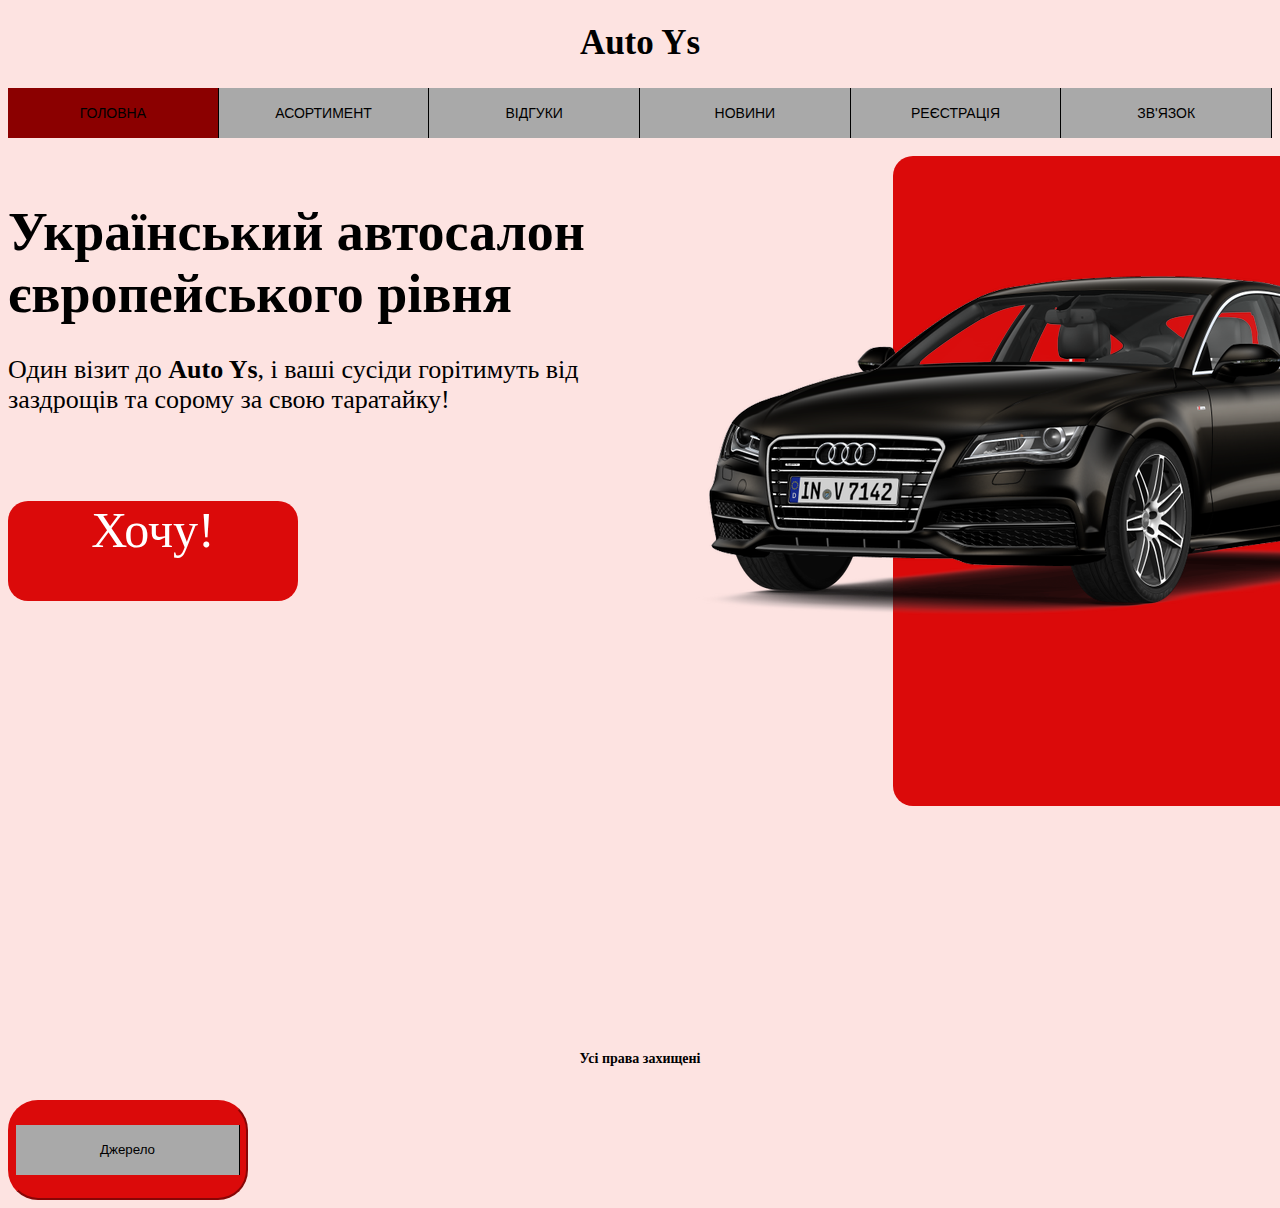
<file: index.html>
<!DOCTYPE html>
<html lang="uk">
	<head>
		<meta charset="utf-8">
		<title>Auto Ys</title>

		<link rel="stylesheet" type="text/css" href="style.css">
		<link rel="stylesheet" type="text/css" href="main.js">
		<meta name="viewport" content="width=device-width, initial-scale=100%">
	</head>

	<body>
		<h1>Auto Ys</h1>
		<nav>
			<img src="menu.png" width="50px" height="50px" alt="Menu">
			<ul>
				<li><a class="active" href="#">Головна</a></li>

				<li><a href="index2.html">Асортимент</a>
					<ul>
						<li><a href="#">Кольори</a></li>
						<li><a href="#">Моделі</a></li>
						<li><a href="#">Інші послуги</a></li>
					</ul>
				</li>

				<li><a href="index3.html">Відгуки</a></li>

				<li><a href="index4.html">Новини</a>
					<ul>
						<li><a href="#">Знижки</a></li>
						<li><a href="#">Гарячі ціни</a></li>
						<li><a href="#">Благодійність</a></li>
					</ul>
				</li>

				<li><a href="index5.html">Реєстрація</a></li>
					
				<li><a href="#">Зв'язок</a>
					<ul>
						<li><a href="#">+380 98 765 43 21</a></li>
						<li><a href="#">+380 63 333 22 11</a></li>
					</ul>	
				</li>
				
			</ul>
		</nav>

		<br>

		<div class="container">

			<h2><b>Український автосалон європейського рівня</b></h2>

			<p>Один візит до <b>Auto Ys</b>, і ваші сусіди горітимуть від заздрощів та сорому за свою таратайку!</p>
		
			<div class="square"></div>

			<img src="5.png">

			<div class="button_hochu">Хочу!</div>

		</div>		

		<footer>
			<h6>Усі права захищені</h6>
		</footer>
		
		<button class="source"><a href="https://auto.ria.com/uk/" target="blank">Джерело</a></button>
	</body>

</html>
</file>
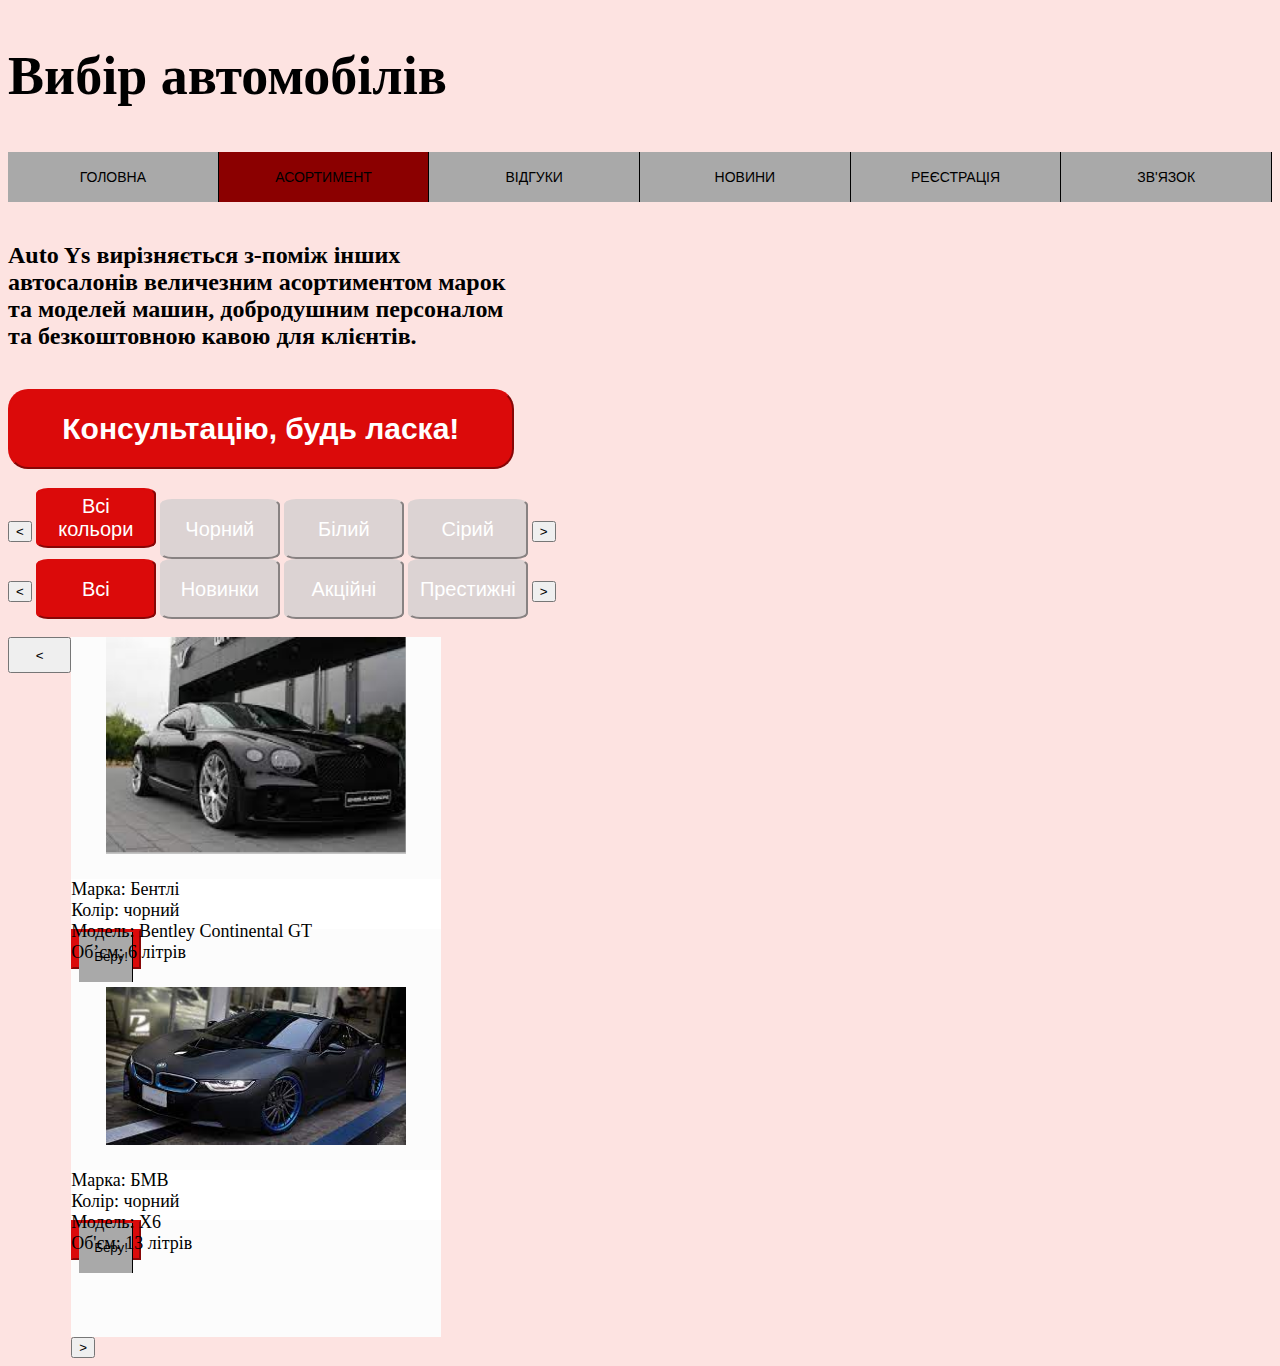
<file: index2.html>
<!DOCTYPE html>
<html>
	<head>
		<meta charset="utf-8">
		<meta name="viewport" content="width=device-width, initial-scale=1">
		<title>Асортимент</title>

		<link rel="stylesheet" type="text/css" href="style.css">
		<link rel="stylesheet" type="text/css" href="main.js">
		<meta name="viewport" content="width=device-width, initial-scale=100%">
	</head>

	<body>
		<h2>Вибір автомобілів</h2>
		<nav>
			<ul>
				<li><a href="index.html">Головна</a></li>

				<li><a class="active" href="#">Асортимент</a>
					<ul>
						<li><a href="#">Кольори</a></li>
						<li><a href="#">Моделі</a></li>
						<li><a href="#">Інші послуги</a></li>
					</ul>
				</li>

				<li><a href="index3.html">Відгуки</a></li>

				<li><a href="index4.html">Новини</a>
					<ul>
						<li><a href="#">Знижки</a></li>
						<li><a href="#">Гарячі ціни</a></li>
						<li><a href="#">Благодійність</a></li>
					</ul>
				</li>

				<li><a href="index5.html">Реєстрація</a></li>
					
				<li><a href="#">Зв'язок</a>
					<ul>
						<li><a href="#">+380 98 765 43 21</a></li>
						<li><a href="#">+380 63 333 22 11</a></li>
					</ul>
			</ul>
		</nav>

		<div class="concontainer">
		
		<h5>Auto Ys вирізняється з-поміж інших автосалонів величезним асортиментом марок та моделей машин, добродушним персоналом та безкоштовною кавою для клієнтів.</h5>

		<button class="button_konsultation"><b>Консультацію, будь ласка!</b></button>

		</div>

		<br>

		<div>
			<button class="cirle"><</button>
			<button class="squareee">Всі кольори</button>
			<button class="squaree">Чорний</button>
			<button class="squaree">Білий</button>
			<button class="squaree">Сірий</button>
			<button class="ciirle">></button>

			<br>

			<button class="cirle"><</button>
			<button class="squareee">Всі</button>
			<button class="squaree">Новинки</button>
			<button class="squaree">Акційні</button>
			<button class="squaree">Престижні</button>
			<button class="ciirle">></button>
		</div>

		<br>		

		<div class="kartky">
			<button class="cirle"><</button>
			<div>
				<div class="sq">
				<img class="imgg" src="6.png" width="300px">
				<ul class="ull">
					<li>Марка: Бентлі</li>
					<li>Колір: чорний</li> 
					<li>Модель: Bentley Continental GT</li>
					<li>Об’єм: 6 літрів</li>
				</ul>
				<button class="beru"><a href="index5.html">Беру!</a></button>
			</div> 
			

			<div>
				<div class="ssq">
				<img class="imgg" src="4.jpg" width="300px">
				<ul class="ull">
					<li>Марка: БМВ</li>
					<li>Колір: чорний</li>
					<li>Модель: Х6</li>		
					<li>Об'єм: 13 літрів</li>
				</ul>
				<button class="beru"><a href="index_add2.html">Беру!</a></button>
				</div>	
			</div>
			<button class="ciirle">></button>
		</div>	

	</body>
				
</html>
</file>
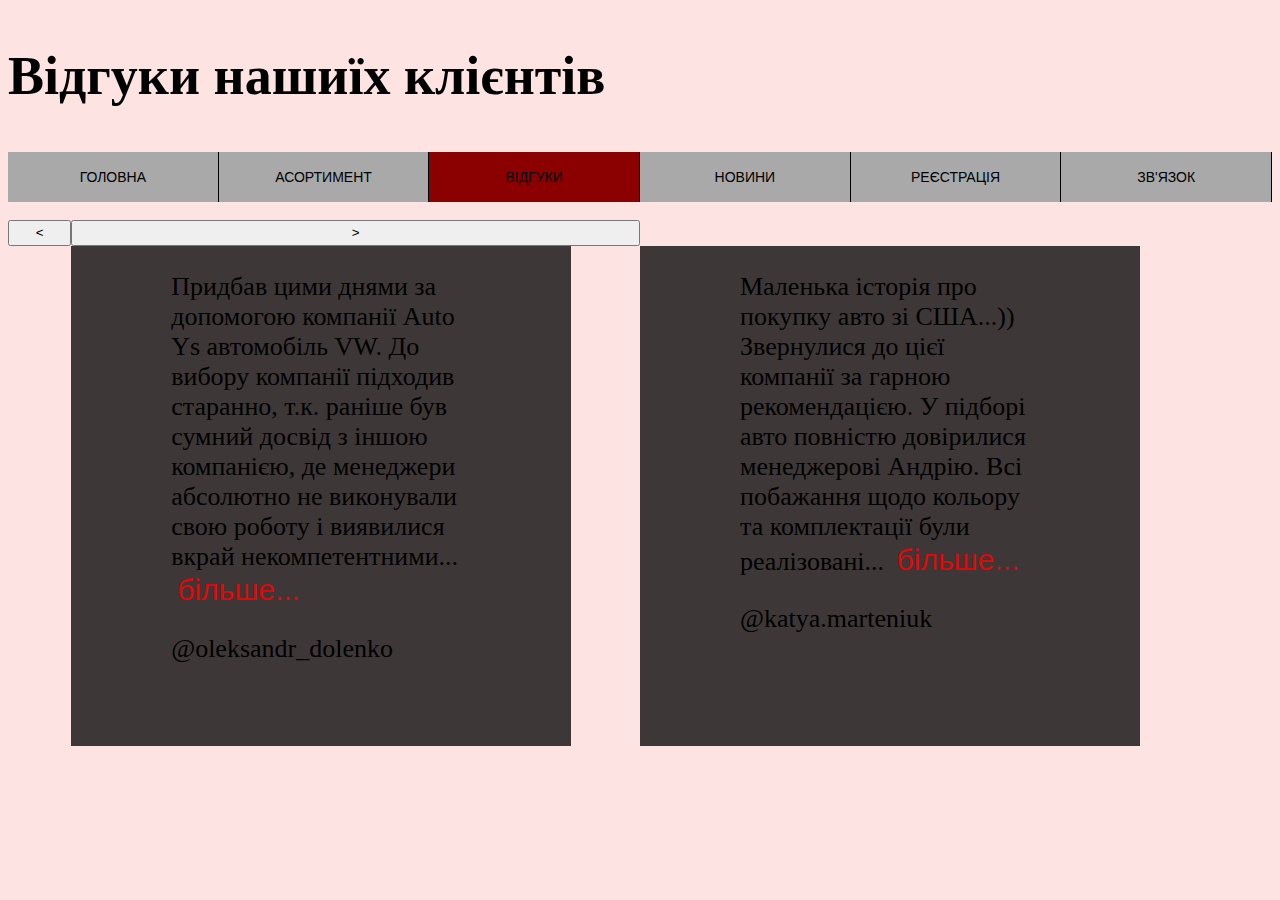
<file: index3.html>
<!DOCTYPE html>
<html>
	<head>
		<meta charset="utf-8">
		<meta name="viewport" content="width=device-width, initial-scale=1">
		<title>Відгуки</title>

		<link rel="stylesheet" type="text/css" href="style.css">
		<link rel="stylesheet" type="text/css" href="main.js">
		<meta name="viewport" content="width=device-width, initial-scale=100%">
	</head>

	<body>
		<h2>Відгуки нашиїх клієнтів</h2>
		<nav>
			<ul>
				<li><a href="index.html">Головна</a></li>

				<li><a href="index2.html">Асортимент</a>
					<ul>
						<li><a href="#">Кольори</a></li>
						<li><a href="#">Моделі</a></li>
						<li><a href="#">Інші послуги</a></li>
					</ul>
				</li>

				<li><a class="active" href="#">Відгуки</a></li>

				<li><a href="index4.html">Новини</a>
					<ul>
						<li><a href="#">Знижки</a></li>
						<li><a href="#">Гарячі ціни</a></li>
						<li><a href="#">Благодійність</a></li>
					</ul>
				</li>

				<li><a href="index5.html">Реєстрація</a></li>
					
				<li><a href="#">Зв'язок</a>
					<ul>
						<li><a href="#">+380 98 765 43 21</a></li>
						<li><a href="#">+380 63 333 22 11</a></li>
					</ul>
			</ul>
		</nav>
		
		<br>

		<div class="kartky">
			<button class="cirle"><</button>
			<div class="vidguk">
				<div class="shche_menshyi_kvadrat">
					<p>Придбав цими днями за допомогою компанії Auto Ys автомобіль VW. До вибору компанії підходив старанно, т.к. раніше був сумний досвід з іншою компанією, де менеджери абсолютно не виконували свою роботу і виявилися вкрай некомпетентними... <button  class="bilshe">більше...</button></p>

					<p>@oleksandr_dolenko</p>
				</div>
			</div>
		
			<div class="viddguk">
				<div class="shche_menshyi_kvadrat">
					<p>Маленька історія про покупку авто зі США...)) 
		Звернулися до цієї компанії за гарною рекомендацією. У підборі авто повністю довірилися менеджерові Андрію. Всі побажання щодо кольору та комплектації були реалізовані... <button class="bilshe"> більше...</button></p>
		
					<p>@katya.marteniuk</p>
				</div>
			</div>
			<button class="ciirle">></button>
		</div>

	</body>
	
</html>
</file>
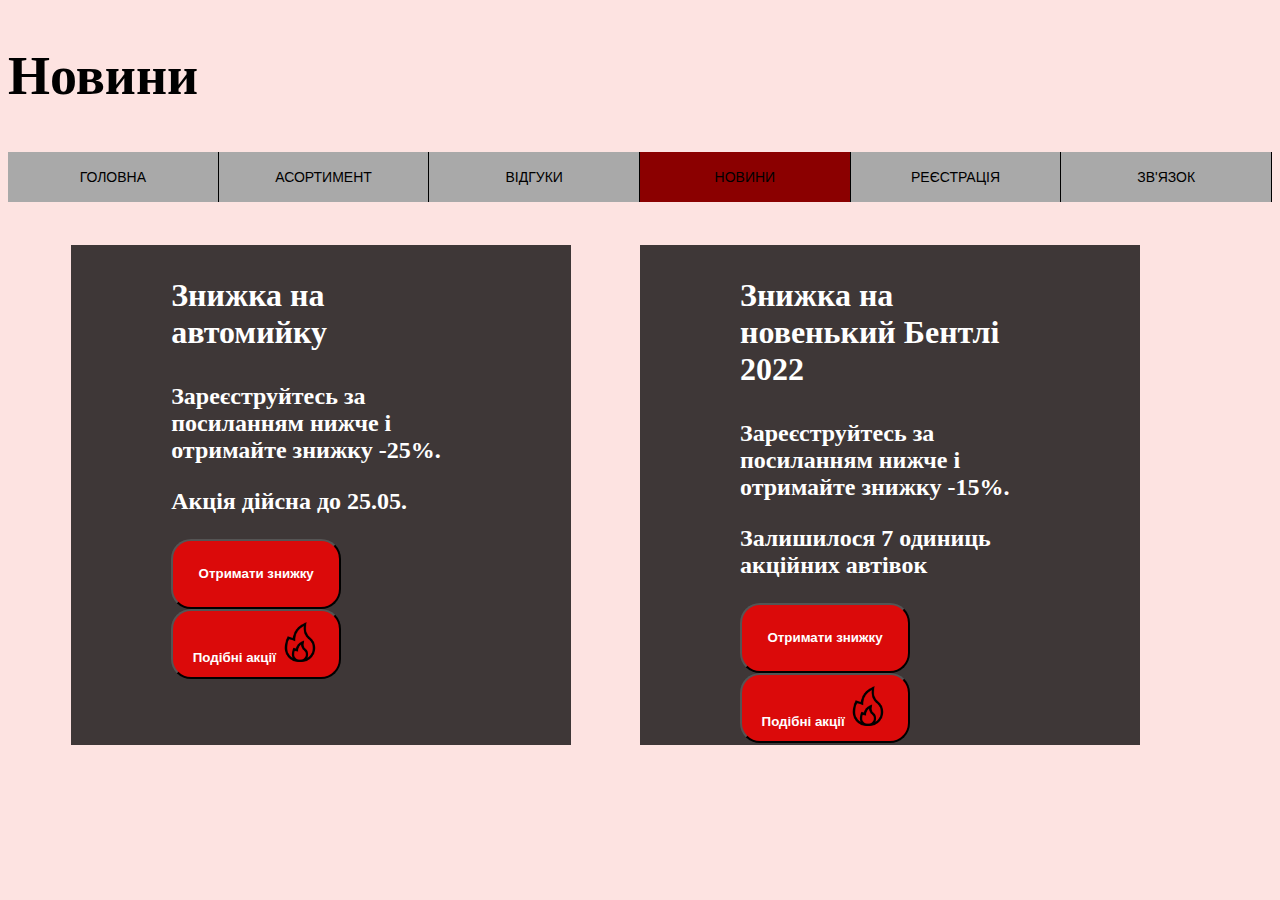
<file: index4.html>
<!DOCTYPE html>
<html>
	<head>
		<meta charset="utf-8">
		<meta name="viewport" content="width=device-width, initial-scale=1">
		<title>Новини</title>

		<link rel="stylesheet" type="text/css" href="style.css">
		<link rel="stylesheet" type="text/css" href="main.js">
		<meta name="viewport" content="width=device-width, initial-scale=100%">
	</head>

	<body>
		<h2>Новини</h2>
		<nav>
			<ul>
				<li><a href="index.html">Головна</a></li>

				<li><a href="index2.html">Асортимент</a>
					<ul>
						<li><a href="#">Кольори</a></li>
						<li><a href="#">Моделі</a></li>
						<li><a href="#">Інші послуги</a></li>
					</ul>
				</li>

				<li><a href="index3.html">Відгуки</a></li>

				<li><a class="active" href="#">Новини</a>
					<ul>
						<li><a href="#">Знижки</a></li>
						<li><a href="#">Гарячі ціни</a></li>
						<li><a href="#">Благодійність</a></li>
					</ul>
				</li>

				<li><a href="index5.html">Реєстрація</a></li>
					
				<li><a href="#">Зв'язок</a>
					<ul>
						<li><a href="#">+380 98 765 43 21</a></li>
						<li><a href="#">+380 63 333 22 11</a></li>
					</ul>
			</ul>
		</nav>

		<br>

		<div class="kartky">
			<div class="vidguk">
				<div class="shche_menshyi_kvadrat">
					<h3 class="znyzhka_title">Знижка на автомийку</h2>
					<h3 class="znyzhka">Зареєструйтесь за посиланням нижче і отримайте знижку -25%.</h3>
					<h3 class="znyzhka">Акція дійсна до 25.05.</h3>
					<button class="button_zn"><b>Отримати знижку</b></button>
					<button class="button_zn"><b>Подібні акції</b>
						<img src="fire.png" width="40px"></button>
				</div>
			</div>

			<div class="viddguk">
				<div class="shche_menshyi_kvadrat">
					<h3 class="znyzhka_title">Знижка на новенький Бентлі 2022</h2>
					<h3 class="znyzhka">Зареєструйтесь за посиланням нижче і отримайте знижку -15%.</h3>
					<h3 class="znyzhka">Залишилося 7 одиниць акційних автівок</h3>
					<button class="button_zn"><b>Отримати знижку</b></button>
					<button class="button_zn"><b>Подібні акції</b>
						<img src="fire.png" width="40px"></button>
				</div>
			</div>
		</div>

	</body>

</html>
</file>
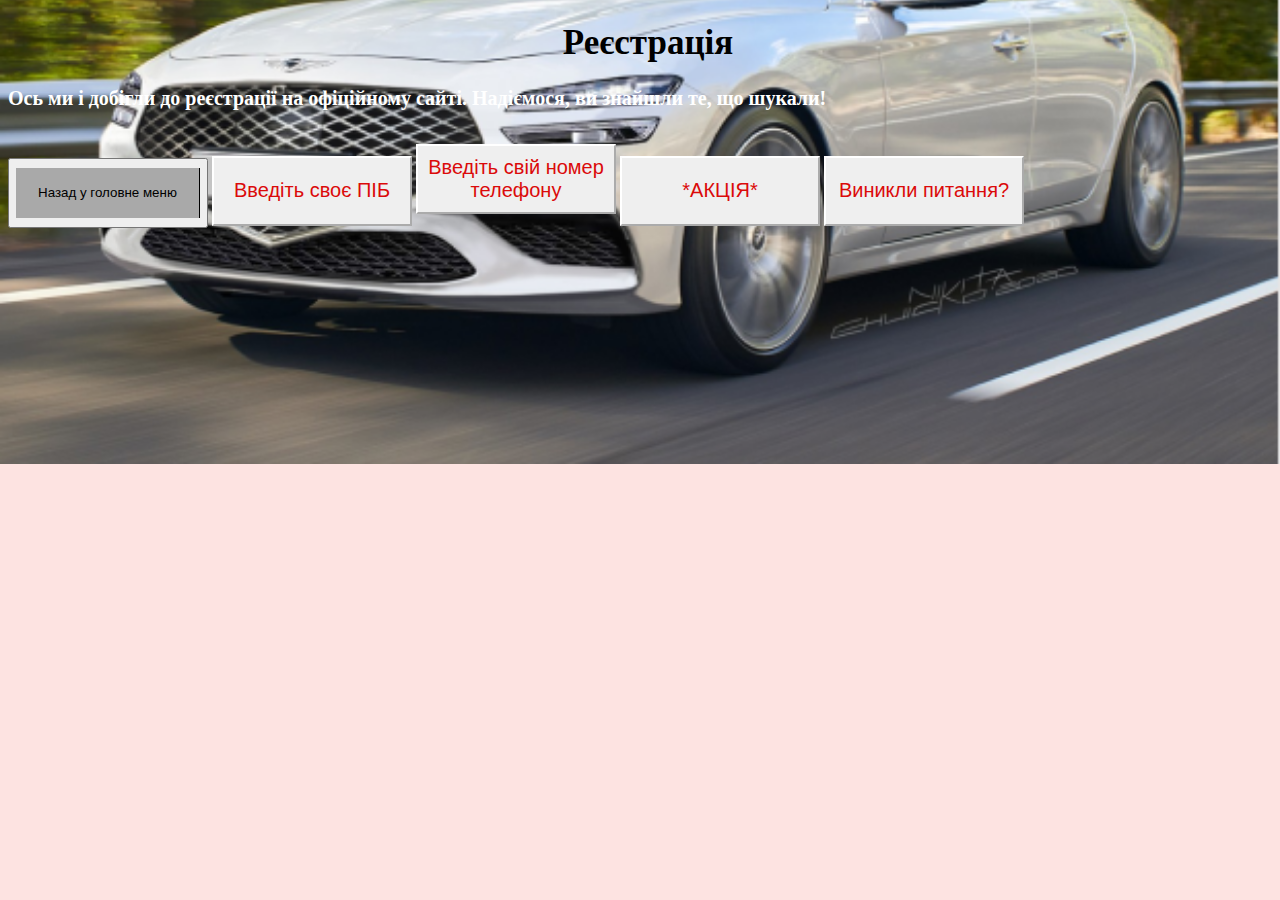
<file: index5.html>
<!DOCTYPE html>
<html>
<head>
	<meta charset="utf-8">
	<meta name="viewport" content="width=device-width, initial-scale=1">
	<title>Реєстрація</title>

	<link rel="stylesheet" type="text/css" href="style.css">
	<link rel="stylesheet" type="text/css" href="main.js">
	<meta name="viewport" content="width=device-width, initial-scale=100%">
</head>

<body class="frame">

	<h1>Реєстрація</h1>

	<h2 class="fr">Ось ми і добігли до реєстрації на офіційному сайті.
	Надіємося, ви знайшли те, що шукали!</h2>

	<br>
	
	<button class="nazad_u_golovne_menu"><a href="index.html">Назад у головне меню</a></button>

	<button class="logIn">Введіть своє ПІБ</button>

	<button class="logIn">Введіть свій номер телефону</button>

	<button class="logIn">*АКЦІЯ*</button>

	<button class="logIn">Виникли питання?</button>

</body>
</html>
</file>
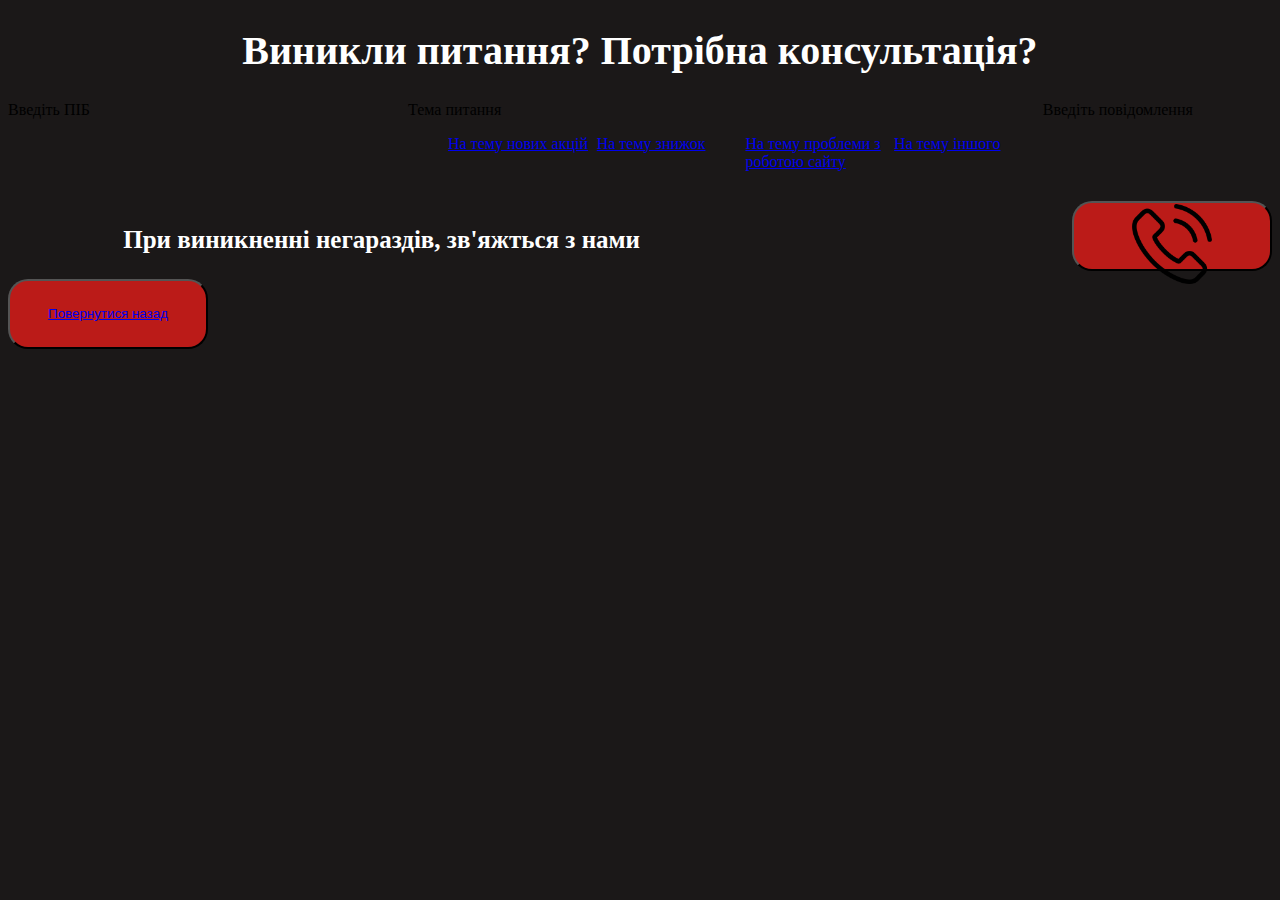
<file: index_add.html>
<!DOCTYPE html>
<html>
<head>
	<meta charset="utf-8">
	<meta name="viewport" content="width=device-width, initial-scale=1">
	<title>Екран "Тимчасово недоступно"</title>

	<link rel="stylesheet" type="text/css" href="style2.css">
	<link rel="stylesheet" type="text/css" href="main.js">
	<meta name="viewport" content="width=device-width, initial-scale=100%">
</head>
<body>

	<h1>Виникли питання? Потрібна консультація?</h1>

	<div class="conntainer">

		<div class="square">Введіть ПІБ</div>

		<div class="square2">Тема питання
			<ul>
				<li><a href="#">На тему нових акцій</a></li>
				<li><a href="#">На тему знижок</a></li>
				<li><a href="#">На тему проблеми з роботою сайту</a></li>
				<li><a href="#">На тему іншого</a></li>
			</ul>
		</div>

		<div class="square3">Введіть повідомлення</div>

	</div>

	<div class="container">

		<div class="column"><h3>При виникненні негараздів, зв'яжться з нами</h3></div>

		<div class="column"><button><a href="index.html"><img src="phone.png" width="80" height="80"></a></button></div>

	</div>

	<button><a href="index.html">Повернутися назад</a></button>

</body>
</html>
</file>
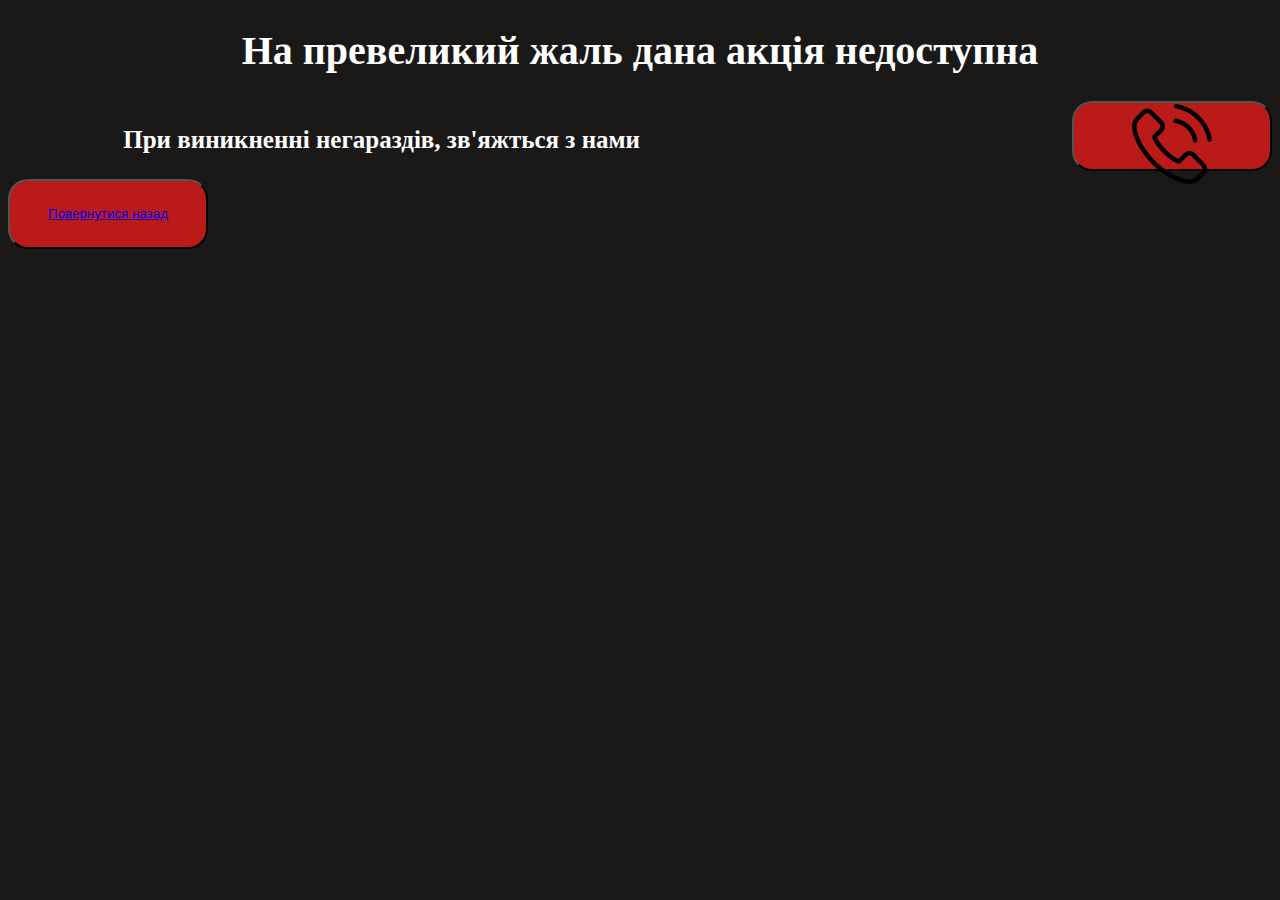
<file: index_add2.html>
<!DOCTYPE html>
<html>
<head>
	<meta charset="utf-8">
	<meta name="viewport" content="width=device-width, initial-scale=1">
	<title>Екран "Виникли питання"</title>

	<link rel="stylesheet" type="text/css" href="style2.css">
	<link rel="stylesheet" type="text/css" href="main.js">
	<meta name="viewport" content="width=device-width, initial-scale=100%">
</head>
<body>

	<h1>На превеликий жаль дана акція недоступна</h1>

	<div class="container">

		<div class="column"><h3>При виникненні негараздів, зв'яжться з нами</h3></div>

		<div class="column"><button><a href="index.html"><img src="phone.png" width="80" height="80"></a></button></div>

	</div>		

	<button><a href="index.html">Повернутися назад</a></button>
	
</body>
</html>
</file>
<file: style.css>
body {
	background: #FDE3E1;
}
h1 {
	text-align: center; 
	font-size: 35px;
}
ul {
	list-style: none;
	margin: 0;
	padding-left: 0px;
	margin-top: 25px;
	background: darkgrey;
	height: 50px;
}
nav ul {
  display: flex;
  flex-direction: row;
  justify-content: space-around;
  height: 50px;
  background-color: #000000;
}
nav li {
  flex: 1;
  display: flex;
}
a {
	text-decoration: none;
	background: darkgrey;
	color: #000000;
	padding: 0px 15px;
	font-family: arial;
	line-height: 50px;
	display: block;
	border-right: 1px solid ;
	-moz-transition: all 0.3s 0.01s ease;
	-o-transition: all 0.3s 0.01s ease;
	-webkit-transition: all 0.3s 0.01s ease;
}
nav a {
  display: flex;
  justify-content: center;
  align-items: center;
  width: 100%;
  text-transform: uppercase;
  color: #000000;
  font-size: 14px;
  padding: 0 10px;
}
nav a:hover {
  background-color: darkred;
}
li {
	float: left;
	position: relative;
}
	li > ul {
		position: absolute;
		top: 25px;
		display: none;
	}
	li:hover > ul {
		display: block;
		width: 220px;
	}
	li:hover > ul > li {
		float: none;
	}
.active {
	background-color: darkred;
	color: #000000;
}
.container {
	display: grid;
	grid-template-columns: 50% 20% 30%;
	grid-template-rows: 20% 20% 10%;
}
h2 {
	font-size: 54px;
	grid-column: 1;
	grid-row: 1;
}
p {
	font-size: 26px;
	grid-column: 1;
	grid-row: 2;
}
.square {
	grid-column: 3;
	grid-row: 1;
	height: 650px;
	width: 550px;
	background-color: #DB0A0A;
	border-radius: 20px;
}
img {
	grid-column: 2;
	grid-row: 1;
}
.button_hochu {
	grid-column: 1;
	grid-row: 3;
	height: 100px;
	width: 290px;
	background-color: #DB0A0A;
	border-radius: 20px;
	text-align: center;
	font-size: 50px;
	color: #FFFFFF;
}
h6 {
	text-align: center; 
	font-size: 14px;
}
.source {
	height: 100px;
	width: 240px;
	color: #FFFFFF;
	background-color: #DB0A0A;
	border-color: #DB0A0A;
	border-radius: 30px;
}
nav img { display: none; }

@media (max-width: 600px) {
	nav {
		position: absolute;
		top: 0px;
		left: 5px;
	} 

	nav img { display: block; }

	nav ul { display: none; }

	nav:hover ul { display: block; }

	nav > ul > li > ul > li { display: none; }
}

@media (max-width: 480px) {
	.concontainer { display: block; }
	.photo { max-width: 100%; }
	h2 {
		font-size: 30px;
	}
}



.concontainer {
	display: grid;
	grid-template-columns: 40% 20% 30%;
	grid-template-rows: 40% 30% 20%;
}
h5 {
	grid-row: 1;
	grid-column: 1;
	font-size: 24px;
}
.button_konsultation {
	grid-row: 3;
	grid-column: 1;
	background-color: #DB0A0A;
	color: #FFFFFF;
	font-size: 30px;
	border-color: #DB0A0A;
	height: 80px;
	border-radius: 20px;
}
.circle {
	grid-column: 1;
	grid-row: 1;
	border-radius: 50%;
	height: 60px;
	width: 60px;
	background-color: #DCD3D3;
	color: #FFFFFF;
}
.ciircle {
	grid-column: 4;
	grid-row: 1;
	border-radius: 50%;
	height: 60px;
	width: 60px;
	background-color: #DB0A0A;
	color: #FFFFFF;
}
.squaree {
	border-radius: 10%;
	height: 60px;
	width: 120px;
	border-color: #DCD3D3;
	background-color: #DCD3D3;
	color: #FFFFFF;
	font-size: 20px;
}
.squareee {
	border-radius: 10%;
	height: 60px;
	width: 120px;
	border-color: #DB0A0A;
	background-color: #DB0A0A;
	color: #FFFFFF;
	font-size: 20px;
}
.sq {
	grid-column: 2;
	grid-row: 2;
	height: 350px;
	width: 370px;
	background-color: #FCFCFC;
}
.ssq {
	grid-column: 3;
	grid-row: 3;
	height: 350px;
	width: 370px;
	background-color: #FCFCFC;
}
.imgg {
	display: block;
  margin-left: auto;
  margin-right: auto;
}
.ull {
	font-size: 18px;
	color: #000000;
	background-color: #FFFFFF;
	display: flex;
	flex-direction: column;
}
.kartky {
	display: grid;
	grid-template-rows: 5% 45% 45%;
	grid-template-columns: 5% 45% 45% 5%;
}
.beru {
	height: 40px;
	width: 70px;
	color: #FFFFFF;
	background-color: #DB0A0A;
	border-color: #DB0A0A;
	left: 26px;
}


h3 {
	font-size: 20px;
}
.vidguk {
	grid-row: 2;
	grid-column: 2;
	height: 500px;
	width: 500px;
	border-color: #FFFFFF;
	background-color: #3E3737;
}
.viddguk {
	grid-row: 2;
	grid-column: 3;
	height: 500px;
	width: 500px;
	border-color: #FFFFFF;
	background-color: #3E3737;
}
.shche_menshyi_kvadrat {
	display: block;
  margin-left: auto;
  margin-right: auto;
	height: 300px;
	width: 300px;
	border: 5px;
	border-color: #FFFFFF;
	background-color: #3E3737;
}
.bilshe {
	font-size: 30px;
	color: #DB0A0A;
	background-color: #3E3737;
	border: none;
}
.syt {
	font-size: 15px;
}
.znyzhka_title {
	font-size: 32px;
	color: #FFFFFF;
}
.znyzhka {
	font-size: 24px;
	color: #FFFFFF;
}
.button_zn {
	height: 70px;
	width: 170px;
	border-radius: 20px;
	background-color: #DB0A0A;
	color: #FFFFFF;
}


.frame {
	height: 100%;
	width: 100%;
	background-image: url("8.png");
	background-position: center;
  background-repeat: no-repeat;
  background-size: cover;
}
.nazad_u_golovne_menu {
	left: 0;
	top: 0;
	height: 70px;
	width: 200px;
	color: #FFFFFF;
}
.fr {
	font-size: 20px;
	color: #FFFFFF;
}
.menu-main p:hover {
    box-shadow: 10px pink;
    cursor: pointer;
}


.logIn {
	font-size: 20px;
	border-color: #FFFFFF;
	color: #DB0A0A;
	height: 70px;
	width: 200px;
}
</file>
<file: style2.css>
body {
	background: #1B1818;
}
.container {
	display: flex;
	flex-flow: row nowrap;
}
.column {
  margin: 0;
  display: flex;
  flex-flow: column nowrap;
  justify-content: space-between;
  align-items: flex-end;
  flex: 1 0;
}
h1 {
	text-align: center;
	color: white;
	font-size: 40px;
}
h3 {
	color: white;
	font-size: 25px;
}
button {
	background: #BB1B18;
	height: 100px;
	width: 160px;
	border-radius: 20px;
}
ul {
  display: flex;
  flex-direction: row;
  justify-content: space-around;
  height: 50px;
  background-color: none;
  color: white;
}
li {
  flex: 1;
  display: flex;
}
.conntainer {
	display: flex;
	flex-flow: row nowrap;
}
.square {
	border-radius: 2px;
	height: 100px;
	width: 400px;
	border-color: white;
}
button {
	height: 70px;
	width: 200px;
}
</file>
